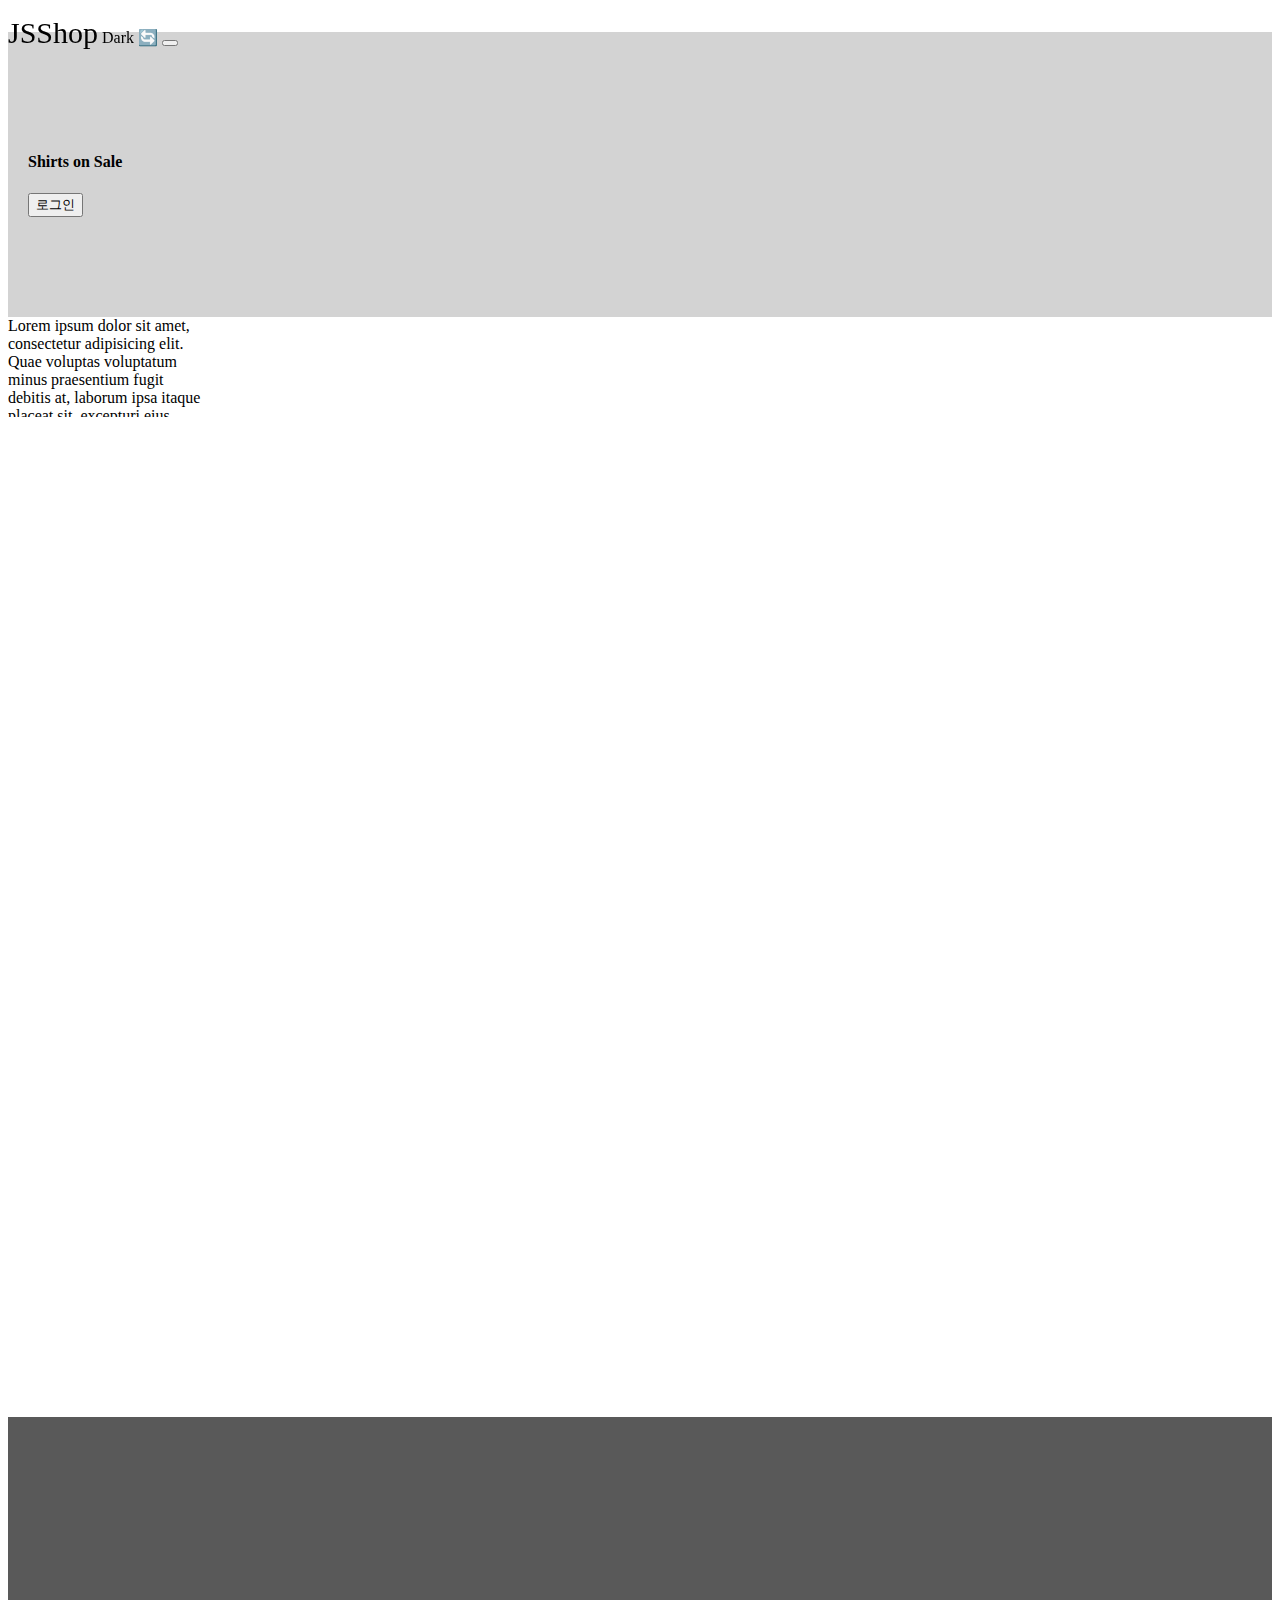
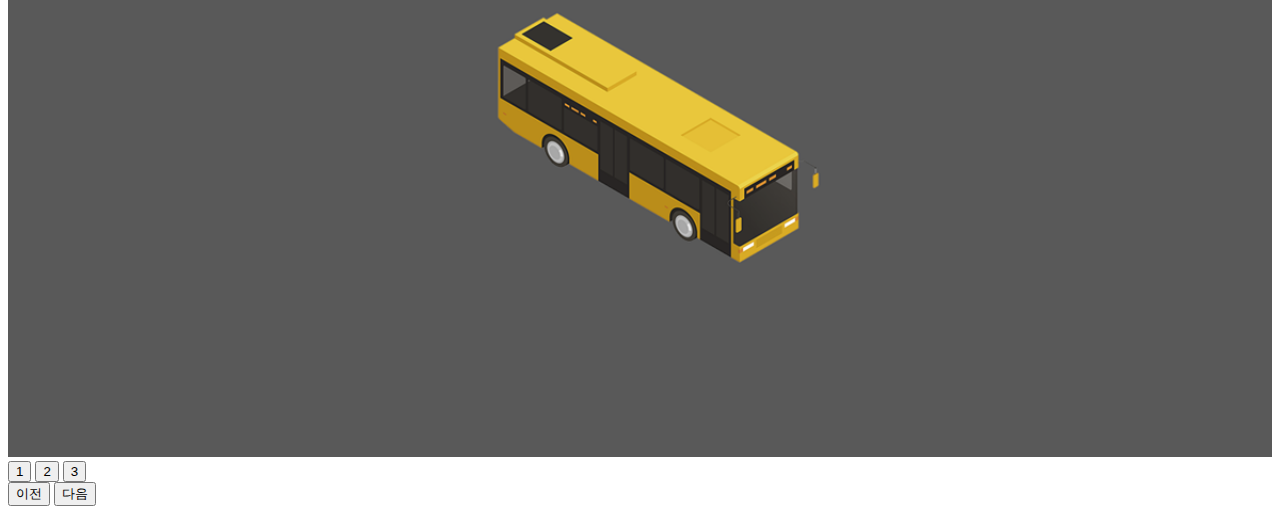
<file: index.html>
<!doctype html>
<html lang="en">
  <head>
    <meta charset="utf-8">
    <meta name="viewport" content="width=device-width, initial-scale=1">
    <title>Bootstrap demo</title>
    <link href="https://cdn.jsdelivr.net/npm/bootstrap@5.3.0-alpha1/dist/css/bootstrap.min.css" rel="stylesheet" integrity="sha384-GLhlTQ8iRABdZLl6O3oVMWSktQOp6b7In1Zl3/Jr59b6EGGoI1aFkw7cmDA6j6gD" crossorigin="anonymous">
    <link rel="stylesheet" href="main.css">
    <script src="https://code.jquery.com/jquery-3.6.4.min.js" integrity="sha256-oP6HI9z1XaZNBrJURtCoUT5SUnxFr8s3BzRl+cbzUq8=" crossorigin="anonymous"></script>
  </head>
  <body>

    <div class="black-bg">
      <div class="white-bg">
        <h4>로그인하세요</h4>
        
        <form action="success.html">
          <div class="my-3">
            <input type="text" class="form-control" id="email">
           </div>
           <div class="my-3">
             <input type="password" class="form-control" id="password">
           </div>
           <button type="submit" class="btn btn-primary">전송</button>
           <button type="button" class="btn btn-danger" id="close">닫기</button>
        </form> 
      </div>
    </div>

    <script>

      $('form').on('submit', function(e) {

        let 입력한값 = document.getElementById('email').value;

        let 비번값 = document.getElementById('password').value;

        if(입력한값 == '') {
          alert('아이디 입력안함');
          e.preventDefault();
        }

        if(!/^[a-zA-Z0-9+-\_.]+@[a-zA-Z0-9-]+\.[a-zA-Z0-9-.]+$/.test(입력한값)) {
          alert('이메일 형식아님');
          e.preventDefault();
        }

        if(비번값 == '') {
          alert('비밀번호 입력안함');
          e.preventDefault();
        }

        if(!/[A-Z]/.test(비번값)) {
          alert('비밀번호에는 대문자가 필요합니다!');
          e.preventDefault();
        }
      })

    </script>

    <nav class="navbar navbar-light bg-light">
      <div class="container-fluid">
        <span class="navbar-brand">JSShop</span>
        <span class="badge bg-dark">Dark 🔄</span>
        <button class="navbar-toggler" type="button">
          <span class="navbar-toggler-icon"></span>
        </button>
      </div>
    </nav> 

    <script>



      const place = '대전';
      let age = 31;

      let Money = 60000;
      let fMoney = 0;

      if(Money < 50000) {
        fMoney = Money * 1.15 * 1.15
      } else {
        fMoney = Money * 1.20 * 1.20
      }

    

      let first = 360;
      let refill = first * 2/3;

      first = refill + refill * 2/3 + first;

      // console.log(first);





      document.querySelector('.badge').addEventListener('click', function() {
        count++;

        if(count % 2 === 1) {
          document.querySelector('.badge').innerHTML = 'Light 🔄';
        } else {
          document.querySelector('.badge').innerHTML = 'Dark 🔄';
        }

      })

    </script>

    <ul class="list-group">
      <li class="list-group-item">An item</li>
      <li class="list-group-item">A second item</li>
      <li class="list-group-item">A third item</li>
      <li class="list-group-item">A fourth item</li>
      <li class="list-group-item">And a fifth one</li>
    </ul> 

    <div class="main-bg">
      <h4>Shirts on Sale</h4>
      <button id="login-btn" class="btn btn-danger">로그인</button>
    </div>

    <div class="lorem" style="width: 200px; height: 100px; overflow-y: scroll;">
      Lorem ipsum dolor sit amet, consectetur adipisicing elit. Quae voluptas voluptatum minus praesentium fugit debitis at, laborum ipsa itaque placeat sit, excepturi eius. Nostrum perspiciatis, eligendi quae consectetur praesentium exercitationem.
    </div>

    <div id="gage" style="background-color: #000; height: 200px;"></div>

    <script>

      // 1.스크롤바를 100px 내리면 로고 폰트사이즈를 작게 만들어오세요.
      // 반대로 100px 미만으로 내리면 로고 폰트사이즈를 크게만들어옵시다.
      // 2. 회원약관 박스를 거의 끝까지 스크롤하면 alert를 띄워줍시다.

      window.addEventListener('scroll', function() {
        if(window.scrollY > 100) {
          // console.log('성공');
          document.querySelector('.navbar-brand').style.fontSize = '20px';
        } else {
          document.querySelector('.navbar-brand').style.fontSize = '30px';
        };

        let 페이지스크롤양 = document.querySelector('html').scrollTop;
        let 페이지스크롤높이 = document.querySelector('html').scrollHeight;
        let 페이지실제높이 = document.querySelector('html').clientHeight;

        let 백분율 = ((페이지스크롤양/페이지실제높이) * 100) - 10;

        // console.log(백분율);

        // document.querySelector('#gage').style.width = ''+ 백분율 +'%';

        // console.log(페이지스크롤양, 페이지스크롤높이, 페이지실제높이);
      })

      let 알림확인 = false;

      $('.lorem').on('scroll', function() {
        let 스크롤양 = document.querySelector('.lorem').scrollTop;
        let 스크롤높이 = document.querySelector('.lorem').scrollHeight;
        let 실제크기 = document.querySelector('.lorem').clientHeight;
        // console.log(스크롤양, 스크롤높이, 실제크기);

        if(스크롤양 + 실제크기 > 254 && !알림확인) {
          console.log('성공');
          alert('약관의 동의!');
          알림확인 = true;
        }
      })

    </script>

    <div style="height: 1000px"></div>


    <div style="overflow : hidden">
      <div class="slide-container">
        <div class="slide-box">
          <img src="car1.png" alt="">
        </div>
        <div class="slide-box">
          <img src="car2.png" alt="">
        </div>
        <div class="slide-box">
          <img src="car3.png" alt="">
        </div>
      </div>
    </div>

    <button class="slide-1">1</button>
    <button class="slide-2">2</button>
    <button class="slide-3">3</button> <br>

    <button class="slide-prev">이전</button>
    <button class="slide-next">다음</button>

    <script>

      var 지금사진 = 1;

      $('.slide-next').on('click', function() {
        if(지금사진 <= 2) {
          $('.slide-container').css('transform', 'translateX(-' + 지금사진 + '00vw)');
          지금사진++;
        } else {
          $('.slide-container').css('transform', 'translateX(00vw)');
          지금사진 = 1;
        }
      });

      $('.slide-prev').on('click', function() {
        if(지금사진 == 2) {
          $('.slide-container').css('transform', 'translateX(00vw)');
          지금사진 = 1;
        } else if(지금사진 == 3) {
          $('.slide-container').css('transform', 'translateX(-100vw)');
          지금사진 = 2;
        } else {
          $('.slide-container').css('transform', 'translateX(-200vw)');
          지금사진 = 3;
        }
      })

      // 터치 및 드래그 이벤트 start 절취선 \\ 

      let 시작좌표 = 0;
      let 눌렀냐 = false;
      let 이동거리 = 0;
      $('.slide-box').eq(0).on('mousedown', function(e) {
        $('.slide-container').removeClass('trst');
        시작좌표 = e.clientX;
        눌렀냐 = true;
      });

      $('.slide-box').eq(0).on('mousemove', function(e) {
        이동거리 = e.clientX - 시작좌표;
        console.log(이동거리);
        if(눌렀냐 == true) {
          $('.slide-container').css('transform', `translateX(${e.clientX - 시작좌표}px)`)
        }  
      });

      $('.slide-box').eq(0).on('mouseup', function(e) {
        눌렀냐 = false;
        if(이동거리 < -100) {
          $('.slide-container').css('transform', 'translateX(-100vw)');
          $('.slide-container').addClass('trst');
          지금사진 = 2;
        } else {
          $('.slide-container').css('transform', 'translateX(000vw)');
          $('.slide-container').addClass('trst')
        }
      });

      $('.slide-box').eq(0).on('touchstart', function(e) {
        $('.slide-container').removeClass('trst');
        시작좌표 = e.touches[0].clientX;
        눌렀냐 = true;
      });

      $('.slide-box').eq(0).on('touchmove', function(e) {
        이동거리 = e.touches[0].clientX - 시작좌표;
        console.log(이동거리);
        if(눌렀냐 == true) {
          $('.slide-container').css('transform', `translateX(${e.touches[0].clientX - 시작좌표}px)`)
        }  
      });

      $('.slide-box').eq(0).on('touchend', function(e) {
        눌렀냐 = false;
        if(e.changedTouches[0].clientX - 시작좌표 < -100) {
          $('.slide-container').css('transform', 'translateX(-100vw)');
          $('.slide-container').addClass('trst');
          지금사진 = 2;
        } else {
          $('.slide-container').css('transform', 'translateX(000vw)');
          $('.slide-container').addClass('trst')
        }
      });

      // 터치 및 드래그 이벤트 end 절취선 \\ 

      $('.slide-1').on('click', function() {
        $('.slide-container').css('transform', 'translateX(0vw)');
      });
      $('.slide-2').on('click', function() {
        $('.slide-container').css('transform', 'translateX(-100vw)');
      });
      $('.slide-3').on('click', function() {
        $('.slide-container').css('transform', 'translateX(-200vw)');  
      });

    </script>

    <script>

      $('#login-btn').on('click', function() {
        $('.black-bg').addClass('show-modal');
      })

      $('#close').on('click', function() {
        $('.black-bg').removeClass('show-modal');
      })

      document.querySelector('.navbar-toggler')
      .addEventListener('click', function() {
        document.querySelectorAll('.list-group')[0].classList.toggle('show');
      })

    </script>

    <script src="https://cdn.jsdelivr.net/npm/bootstrap@5.3.0-alpha1/dist/js/bootstrap.bundle.min.js" integrity="sha384-w76AqPfDkMBDXo30jS1Sgez6pr3x5MlQ1ZAGC+nuZB+EYdgRZgiwxhTBTkF7CXvN" crossorigin="anonymous"></script>
  </body>
</html>
</file>
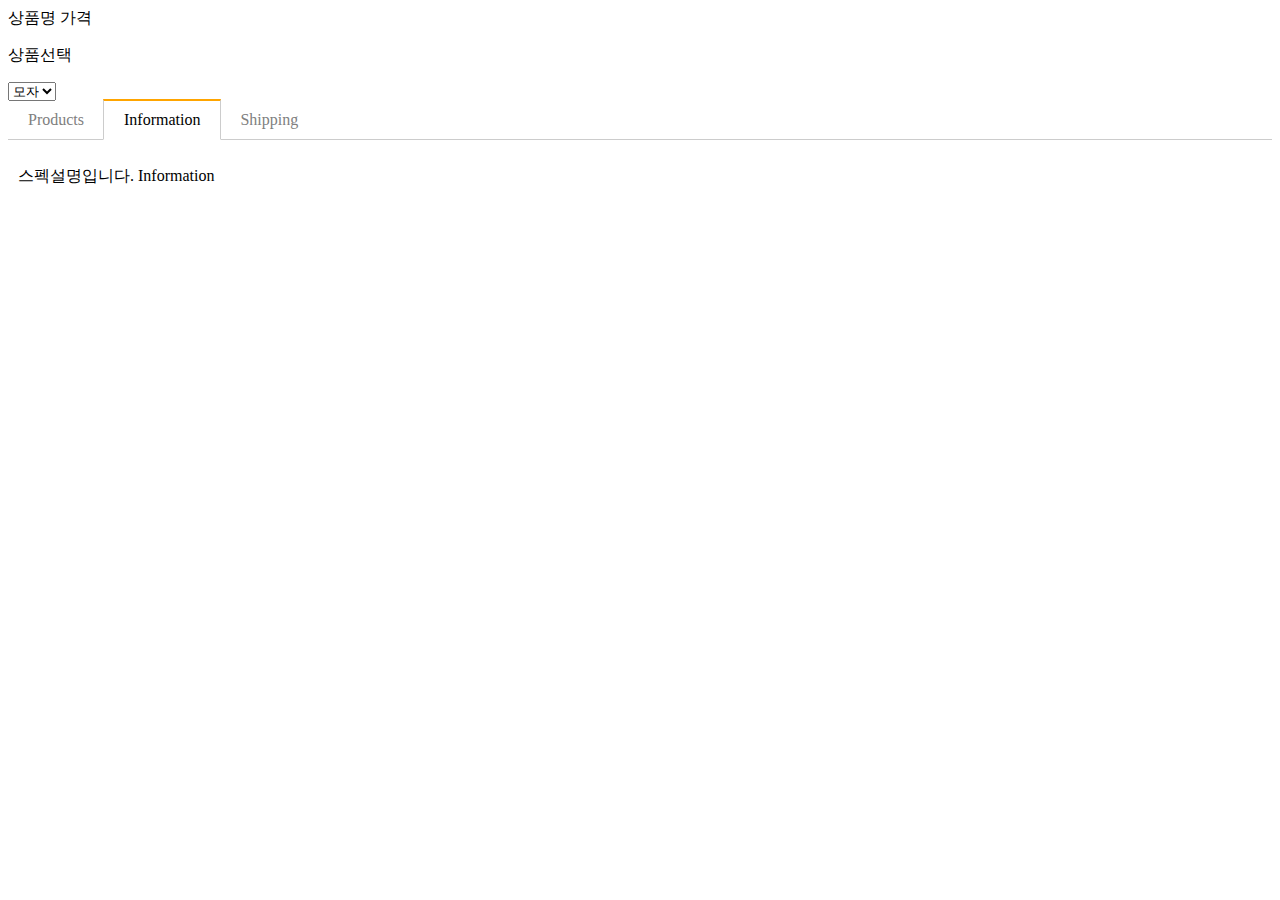
<file: detail.html>
<!DOCTYPE html>
<html lang="en">
<head>
  <meta charset="UTF-8">
  <meta http-equiv="X-UA-Compatible" content="IE=edge">
  <meta name="viewport" content="width=device-width, initial-scale=1.0">
  <title>Document</title>
  <link href="https://cdn.jsdelivr.net/npm/bootstrap@5.3.0-alpha1/dist/css/bootstrap.min.css" rel="stylesheet" integrity="sha384-GLhlTQ8iRABdZLl6O3oVMWSktQOp6b7In1Zl3/Jr59b6EGGoI1aFkw7cmDA6j6gD" crossorigin="anonymous">
  <link rel="stylesheet" href="detail.css">
  <script src="https://code.jquery.com/jquery-3.6.4.min.js" integrity="sha256-oP6HI9z1XaZNBrJURtCoUT5SUnxFr8s3BzRl+cbzUq8=" crossorigin="anonymous"></script>
</head>
<body>

  <div class="container mt-3">
    <div class="card p-3">
      <span>상품명</span>
      <span>가격</span>
    </div>
  </div> 

  <form class="container my-5 form-group">
    <p>상품선택</p>
    <select class="form-select mt-2" id="selectProduct">
      <option>모자</option>
      <option>셔츠</option>
      <option>바지</option>
    </select>
    <select class="form-select mt-2 hidden" id="selectSize">
      <option>95</option>
      <option>100</option>
    </select>
  </form>
  
  <script>

    // Q. 평균점수 계산기 만들기 
  
    // 어떤 함수에 
    // 기존 모의고사 성적들을 array 자료에 전부 담아 첫 파라미터로 입력하고 
    // 이번 11월 모의고사 성적을 둘 째 파라미터로 입력하면  
    // 11월 성적이 기존 성적들의 평균에 비해 얼마나 우수한지 결과를 알려주고 싶습니다. 
    // 어떻게 함수를 만들면 될까요?
    
    // 동작예시 :
    // 함수([10, 20, 30, 40, 50], 40) 이렇게 쓰면 콘솔창에 "평균보다 10점이 올랐네요"가 떠야합니다. (평균이 30이니까)
    // 함수([40, 40, 40], 20) 이렇게 쓰면 콘솔창에 "평균보다 20점이 떨어졌네요 재수추천"이 떠야합니다. (평균이 40이니까)

    function 함수(x, y) {
      // console.log(x.length);
      let result = 0;
      x.forEach(function(data, index) {
        result = result + data;
      })

      let reduce = result / x.length;
      let final = reduce - y;

      if(final < 0) {
        console.log('평균보다 ' + -final + '점이 올랐네요.');
      } else {
        console.log('평균보다 ' + final + '점이 떨어졌네요 재수추천'); 
      }
      // for(let i = 0; i < x.array.length; i++);
    }

    for(let i = 2; i < 10; i++) {
      for(let z = 1; z < 10; z++) {
        // console.log(i*z)
      }
    }


    let 출석부 = ['흥민', '영희', '철수', '재석'];

    function 이름찾기(e){
      //여기다 코드 짜십쇼
      // array에서 이름을 찾아주는 함수를 만들고 있습니다.
      // 함수 안에 파라미터로 이름을 집어넣으면
      // 그 이름이 출석부에 있으면 콘솔창에 출력해주는 함수를 만들어봅시다. 
      // 어떻게 만들면 될까요? 

      출석부.forEach(function(data) {
        if(e == data) {
          return console.log('있어요');
        }
      });
    }

    let selectProduct = $('#selectProduct');
    let selectSize = $('#selectSize');

    let shirtsSize = [95, 100, 105, 110, 115];
    let pantsSize = [28, 30, 32, 34, 36, 38];

    // 유저가 셔츠고르면 두번째 셀렉트에 hidden 빼주세요!

    selectProduct.on('input', function(e) {
      if(e.target.value == '셔츠') {
        selectSize.removeClass('hidden');
        selectSize.html('');
        shirtsSize.forEach(function(data) {
          selectSize.append('<option>'+ data +'</option>');
        });
      } else if(e.target.value == '바지') {
        selectSize.removeClass('hidden');
        selectSize.html('');
        pantsSize.forEach(function(data) {
          selectSize.append('<option>'+ data +'</option>');
        });
      } else {
        selectSize.addClass('hidden');
      }
    })

    var car2 = { name : '소나타', price : [50000, 3000, 4000]}

    $('span').eq(1).html(car2['price'][0])

  </script>

  <div class="container mt-5">
    <ul class="list">
      <li class="tab-button" data-id="0">Products</li>
      <li class="tab-button orange" data-id="1">Information</li>
      <li class="tab-button" data-id="2">Shipping</li>
    </ul>
    <div class="tab-content">
      <p>상품설명입니다. Product</p>
    </div>
    <div class="tab-content show">
      <p>스펙설명입니다. Information</p>
    </div>
    <div class="tab-content">
      <p>배송정보입니다. Shipping</p>
    </div>
  </div>

  <script src="./script.js"></script>
  <script src="https://cdn.jsdelivr.net/npm/bootstrap@5.3.0-alpha1/dist/js/bootstrap.bundle.min.js" integrity="sha384-w76AqPfDkMBDXo30jS1Sgez6pr3x5MlQ1ZAGC+nuZB+EYdgRZgiwxhTBTkF7CXvN" crossorigin="anonymous"></script>

</body>
</html>
</file>
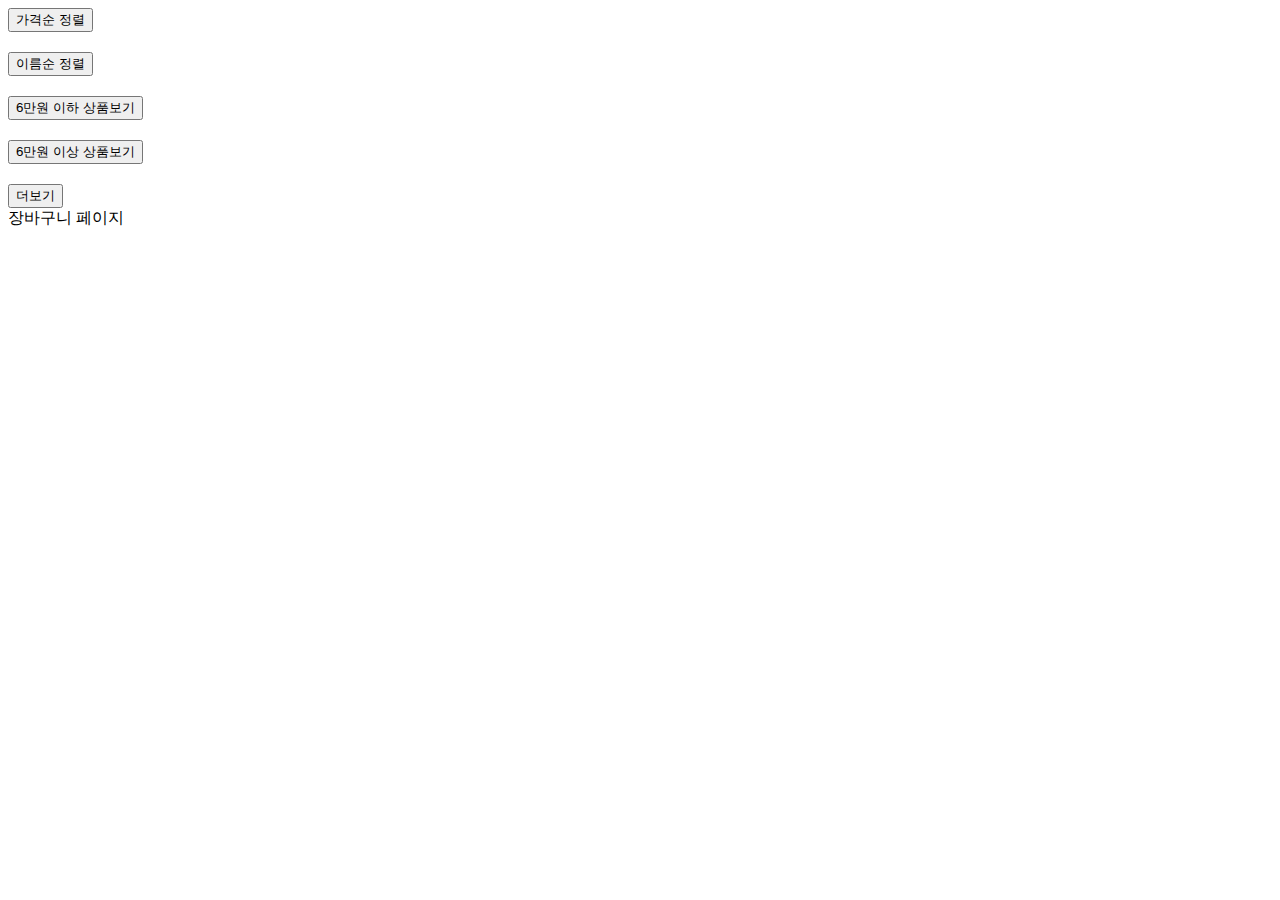
<file: list.html>
<!DOCTYPE html>
<html lang="en">
<head>
  <meta charset="UTF-8">
  <meta http-equiv="X-UA-Compatible" content="IE=edge">
  <meta name="viewport" content="width=device-width, initial-scale=1.0">
  <title>Document</title>
  <link href="https://cdn.jsdelivr.net/npm/bootstrap@5.3.0-alpha1/dist/css/bootstrap.min.css" rel="stylesheet" integrity="sha384-GLhlTQ8iRABdZLl6O3oVMWSktQOp6b7In1Zl3/Jr59b6EGGoI1aFkw7cmDA6j6gD" crossorigin="anonymous">
  <link rel="stylesheet" href="detail.css">
  <script src="https://code.jquery.com/jquery-3.6.4.min.js" integrity="sha256-oP6HI9z1XaZNBrJURtCoUT5SUnxFr8s3BzRl+cbzUq8=" crossorigin="anonymous"></script>
</head>
<body>

  <div class="container">
    <div class="row">
      <!-- 이곳에 생성됨 -->
    </div>
  </div>
  
  <div class="container" style="margin-bottom: 20px;">
    <button class="btn btn-danger sort">가격순 정렬</button>
  </div>

  <div class="container" style="margin-bottom: 20px;">
    <button class="btn btn-danger sort">이름순 정렬</button>
  </div>

  <div class="container" style="margin-bottom: 20px;">
    <button class="btn btn-danger sort">6만원 이하 상품보기</button>
  </div>

  <div class="container" style="margin-bottom: 20px;">
    <button class="btn btn-danger sort">6만원 이상 상품보기</button>
  </div>

  <div class="container">
    <button class="btn btn-danger" id="more">더보기</button>
  </div>

  <div class="cart">장바구니 페이지</div>
  
  <script>
    var products = [
      { id : 0, price : 70000, title : 'Blossom Dress' },
      { id : 1, price : 50000, title : 'Springfield Shirt' },
      { id : 2, price : 60000, title : 'Black Monastery' }
    ];

    let pdtCopy = [...products];

    $('.sort').on('click', (e) => {
      products = pdtCopy;
      if(e.target.textContent == '가격순 정렬') {
        products.sort((a, b) => {
          return a['price'] - b['price'];
        });
      } else if(e.target.textContent == '이름순 정렬') {
        products = pdtCopy;
        products.sort((a, b) => {
          if(a.title <  b.title) {
            return true;
          } else {
            return false;
          }
        });
      } else if(e.target.textContent == '6만원 이하 상품보기') {
        products = pdtCopy;
        products = products.filter(a => {
          return a['price'] <= 60000
        })
      } else {
        products = pdtCopy;
        products = products.filter(a => {
          return a['price'] >= 60000
        })
      }

      $('.row').html('');

      products.forEach((a, i)=>{
        var 템플릿 = 
          `<div class="col-sm-4">
            <img src="https://via.placeholder.com/600" class="w-100">
            <h5>${a.title}</h5>
            <p>가격 : ${a.price}</p>
            <button class="buy">구매</button>
          </div>`;
        $('.row').append(템플릿)
      });

      var buyBtn = document.querySelectorAll('.buy');
    });

    let 어레이 = [7, 3, 5, 2, 40]

    let 뉴어레이 = 어레이.filter(a => {
      return a < 6 
    })

    let 어레이2 = ['c', 'a', 'b', '가', '다', '나'];
    
    어레이2.sort(function(a, b) {
      if(a < b) {
        return true;
      } else {
        return false;
      }
    });

    products.forEach((a, i)=>{
      var 템플릿 = 
        `<div class="col-sm-4">
          <img src="https://via.placeholder.com/600" class="w-100">
          <h5>${a.title}</h5>
          <p>가격 : ${a.price}</p>
          <button class="buy">구매</button>
        </div>`;
      $('.row').append(템플릿);
    });

    let count = 0;

    function 더보기(index) {
      fetch(index)
      .then(res => res.json())
      .then(function(data){
        data.forEach(function(a, i) {
        let 더보기템플릿 = 
        `<div class="col-sm-4">
          <img src="https://via.placeholder.com/600" class="w-100">
          <h5>${a.title}</h5>
          <p>가격 : ${a.price}</p>
          <button class="buy">구매</button>
        </div>`;
        document.querySelector('.row').insertAdjacentHTML("beforeend", 더보기템플릿);
        })
      });
    }

    document.querySelector('#more').addEventListener('click', function(e) {
      count++;
      if(count == 1) {
        더보기('https://codingapple1.github.io/js/more1.json');
      } else if(count == 2) {
        더보기('https://codingapple1.github.io/js/more2.json');
        e.target.style.display = 'none';
      }
    });

    let buyBtn = $('.buy');

    $('.buy').click((e) => {
      let title = $(e.target).siblings('h5').text();
      if(localStorage.getItem('cart') != null) {
        let outPut = JSON.parse(localStorage.getItem('cart'));
        outPut.push(title);
        localStorage.setItem('cart', JSON.stringify(outPut));
      } else {
        localStorage.setItem('cart', JSON.stringify([title]));
      }
    });

    let outPutCart = JSON.parse(localStorage.getItem('cart'));
    
    if(outPutCart != null) {
      for(let i = 0; i < outPutCart.length; i++) {
        $('.cart').append(
          `<p>${outPutCart[i]}</p>`
        );
      }
    } 

    


  </script>
  <script src="https://cdn.jsdelivr.net/npm/bootstrap@5.3.0-alpha1/dist/js/bootstrap.bundle.min.js" integrity="sha384-w76AqPfDkMBDXo30jS1Sgez6pr3x5MlQ1ZAGC+nuZB+EYdgRZgiwxhTBTkF7CXvN" crossorigin="anonymous"></script>

</body>
</html>
</file>
<file: main.css>
.navbar {
  position: fixed;
  width: 100%;
  z-index: 4;
}

#gage {
  position: fixed;
  left: 0;
  top: 100px;
}

.navbar-brand {
  font-size: 30px;
}

.list-group {
  height: 0px;
  overflow: hidden;
  transition: height 1s ease-in-out;
}

.show {
  height: 206px;
}

.main-bg {
  padding: 100px 20px;
  background: lightgrey;
}

.black-bg {
  width : 100%;
  height : 100%;
  transform: translateY(-100%);
  overflow: hidden;
  position : fixed;
  background : rgba(0,0,0,0.5);
  z-index : 5;
  padding: 30px;
  visibility: hidden;
  transition: all 1s ease-in-out;
}
.white-bg {
  background: white;
  border-radius: 5px;
  padding: 30px;
}

.show-modal {
  visibility: visible;
  transform: translateY(0%);
  opacity: 1;
}

.dark {
  background-color: #000;
  color: #fff;
}

.slide-container {
  width: 300vw;
  transform: translateX(-000vw);
}

.slide-box {
  width: 100vw;
  float: left;
}

.slide-box img {
  width: 100%;
  -webkit-user-drag: none;
}

.trst {
  transition: all .5s;
}
</file>
<file: detail.css>
ul.list {
  list-style-type: none;
  margin: 0;
  padding: 0;
  border-bottom: 1px solid #ccc;
}
ul.list::after {
  content: '';
  display: block;
  clear: both;
}
.tab-button {
  display: block;
  padding: 10px 20px 10px 20px;
  float: left;
  margin-right: -1px;
  margin-bottom: -1px;
  color: grey;
  text-decoration: none;
  cursor: pointer;
}
.orange {
  border-top: 2px solid orange;
  border-right: 1px solid #ccc;
  border-bottom: 1px solid white;
  border-left: 1px solid #ccc;
  color: black;
  margin-top: -2px;
}
.tab-content {
  display: none;
  padding: 10px;
}
.show {
  display: block;
}

.hidden {
  visibility: hidden;
}
</file>
